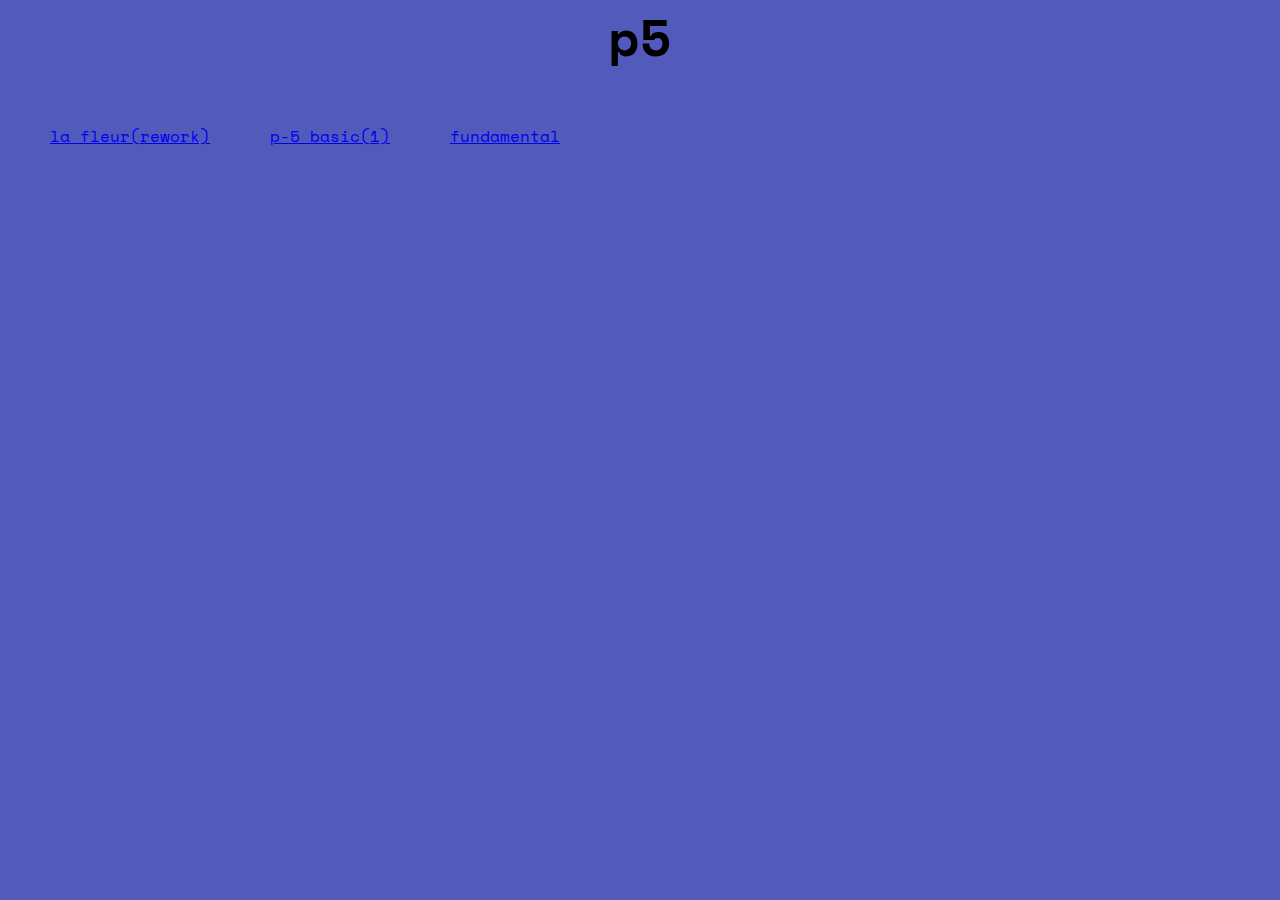
<file: index.html>
<html>
<head>

<meta charset="utf-8"> 	
<link rel="stylesheet" href="index.css"/>

	<title>Chloe Choe | Home</title>

<link href="https://fonts.googleapis.com/css?family=Space+Mono" rel="stylesheet">

</head>

<body>

<h1>p5</h1>

	<ul>
		<li> 
			<a href="music-example/play.html">la fleur(rework)</a>
		</li>

		<li>
			<a href="basic/empty-example/index.html">p-5 basic(1)</a>
		</li>
		
		<li>
			<a href="p5-sketch/index.html">fundamental</a>
		</li>
	</ul>


</body>


</html>
</file>
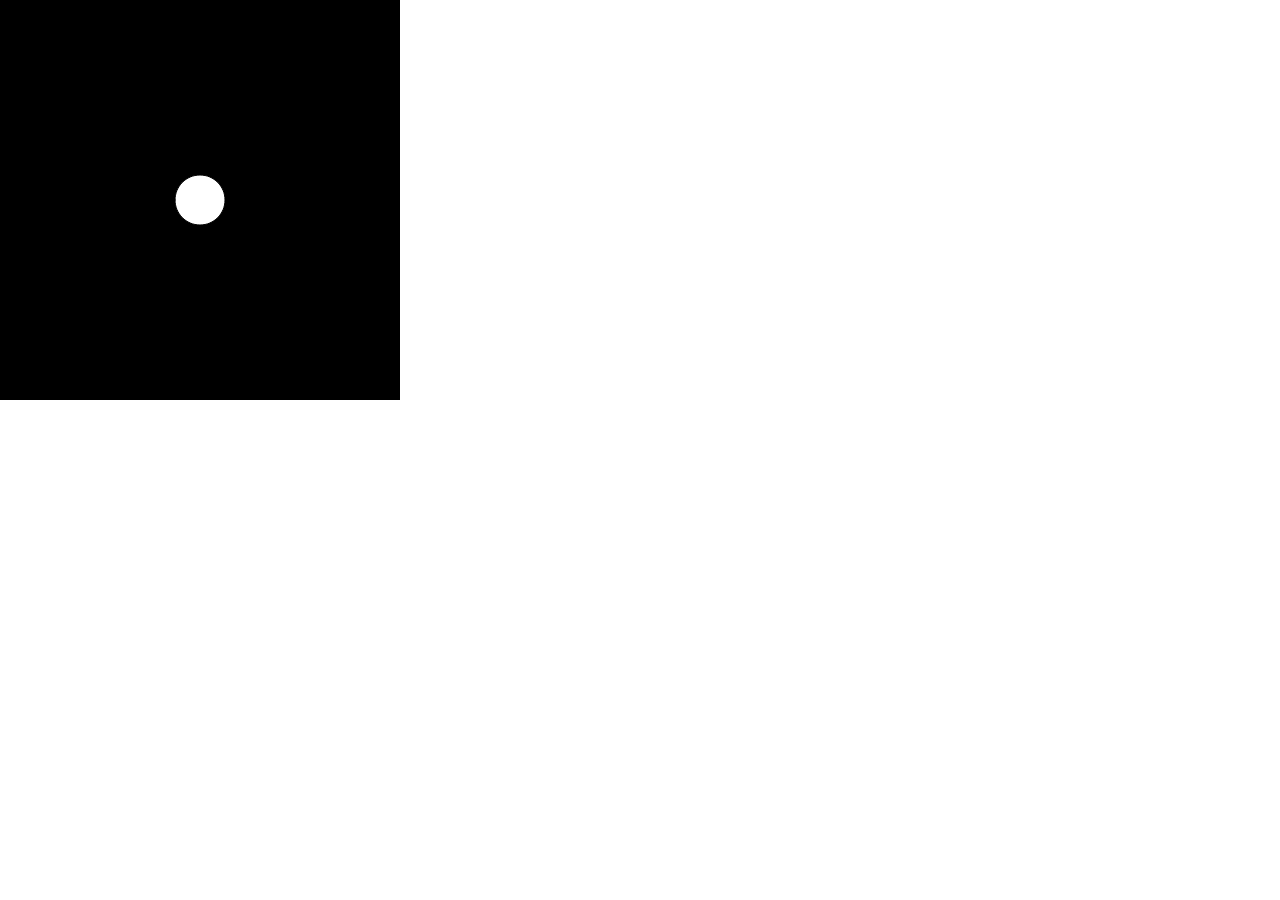
<file: p5-sketch/index.html>
<html>
<head>
  <meta charset="UTF-8">
  <script language="javascript" type="text/javascript" src="libraries/p5.js"></script>

  <script language="javascript" type="text/javascript" src="sketch.js"></script>

  <style> body {padding: 0; margin: 0;} </style>
</head>

<body>
</body>
</html>
</file>
<file: index.css>
html{ 

	height: 100%;

}

* {

	font-family: 'Space Mono', monospace;
	margin: 0;
	padding: 0;
	background-color: #525abc; 

}

h1 {

	font-size: 50px;
	text-align:center;

}

ul,
li{
	
	display:inline-block;
	padding: 5px;
	margin:20px;
	text-align: center;
	list-style-type: none;

}
</file>
